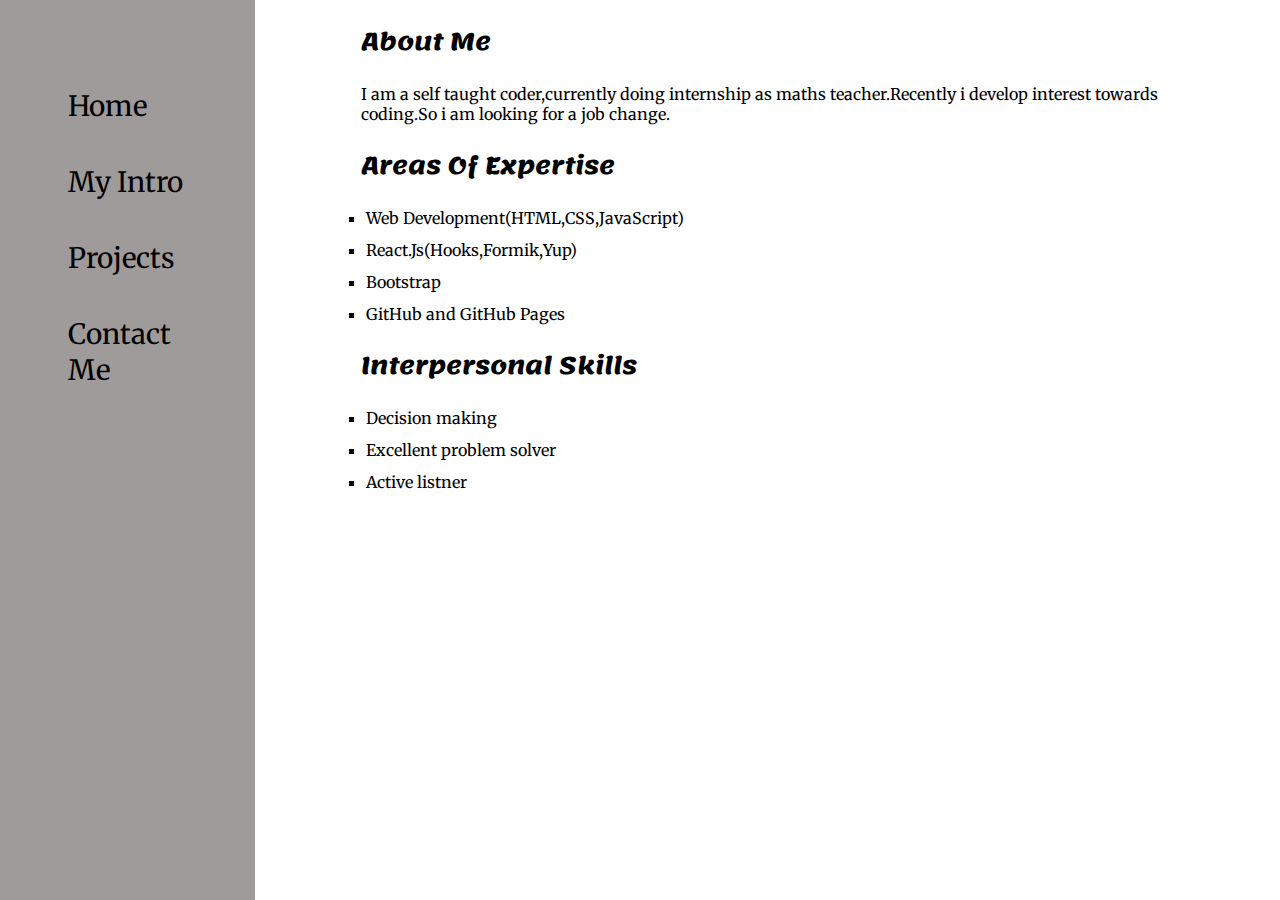
<file: intro.html>
<!DOCTYPE html>
<html lang="en">

<head>
    <meta charset="UTF-8">
    <meta http-equiv="X-UA-Compatible" content="IE=edge">
    <meta name="viewport" content="width=device-width, initial-scale=1.0">
    <title>Akanksha - Web Developer,Programmer,ML Enthusiast </title>
    <link rel="stylesheet" href="style.css">

</head>

<body>
    <div class="container">

        <div class="sidebar sidebargo">
   
            <nav>
                <li><a href="/">Home</a></li>
                <li><a href="/intro.html">My Intro</a></li>
                <li><a href="/service.html">Projects</a></li>
         
                <li><a href="/contact.html">Contact Me</a></li>
            </nav>
        </div>
        <div class="main">
           
<div class="intro">

    <h2>About Me</h2>
    <p> I am a self taught coder,currently doing internship as maths teacher.Recently i develop interest towards coding.So i am looking for a job change.</p>
    <div class="skillcontainer">
        <div class="skill"> 
        <h2>Areas Of Expertise</h2>
        <ul >
            <li>Web Development(HTML,CSS,JavaScript)</li>
            <li>React.Js(Hooks,Formik,Yup)</li>
            <li>Bootstrap</li>
            <li>GitHub and GitHub Pages</li>
        </ul>
    </div>
   
    <div class="skill">
        <h2>Interpersonal Skills</h2>
        <ul>
            <li>Decision making</li>
            <li>Excellent problem solver</li>
            <li>Active listner</li>
        </ul>
    </div>
    </div>
</div>




        </div>
    </div>

    <script src="script.js"></script>
</body>

</html>
</file>
<file: style.css>
@import url('https://fonts.googleapis.com/css2?family=Anek+Malayalam:wght@200&family=Baloo+2:wght@600&family=Caveat:wght@700&family=Dancing+Script&family=Dangrek&family=Eczar:wght@800&family=Fascinate&family=Josefin+Sans:ital,wght@1,500&family=Lemonada:wght@700&display=swap');
@import url('https://fonts.googleapis.com/css2?family=Anek+Malayalam:wght@200&family=Baloo+2:wght@600&family=Caveat:wght@700&family=Dancing+Script&family=Dangrek&family=Eczar:wght@800&family=Fascinate&family=Josefin+Sans:ital,wght@1,500&family=Lemonada:wght@700&display=swap');
@import url('https://fonts.googleapis.com/css2?family=Anek+Malayalam:wght@200&family=Baloo+2:wght@600&family=Caveat:wght@700&family=Dancing+Script&family=Dangrek&family=Eczar:wght@800&family=Fascinate&family=Josefin+Sans:ital,wght@1,500&family=Lemonada:wght@700&family=Merriweather:ital@1&display=swap');
@import url('https://fonts.googleapis.com/css2?family=Anek+Malayalam:wght@200&family=Baloo+2:wght@600&family=Caveat:wght@700&family=Dancing+Script&family=Dangrek&family=Eczar:wght@800&family=Fascinate&family=Fira+Sans+Extra+Condensed:ital,wght@1,300&family=Josefin+Sans:ital,wght@1,500&family=Lemonada:wght@700&family=Merriweather:ital@1&display=swap');
*{
margin: 0;
padding: 0;
}

.sidebar{

    background-color:rgb(160, 155, 155);
 
    font-family: 'Merriweather', serif;
    height: 100vh;
   
    
  
}
.sidebar nav{
    padding: 68px;
}
.sidebar nav li{

    list-style: none;
    font-size: 28px;
    padding: 20px 0px;

}
.sidebar nav li a{
    text-decoration: none;;
    color: black;
}
.main{
    /* background-color:grey; */
    width: 90vw;
}
.container{
    display: flex;
;
}
.infocontainer{
    /* background-color: grey; */
    height: 78vh;
    width: 80vw;
    margin: 144px auto;
  
    display: flex;
    justify-content: space-around;
}
.devInfo{
    font-size: 16px;
    display: flex;
    justify-content: center;
    flex-direction: column;
}
.hello{
font-size: 3em ;
font-family: 'Fira Sans Extra Condensed', sans-serif
}


.name{
font-size: 4em;
font-family: 'Lemonada', cursive;
}


.moreabout{
    font-size: 2em;
    font-family: 'Lemonada', cursive;
    margin-top: 24px;
}

.about{
font-size: 2.5em;
font-family: 'Fira Sans Extra Condensed', sans-serif
}


.buttons{
    margin-top: 2.2em;
    font-size: 16px;
}


 .btn{
padding: 9px 14px;
border-radius: 22px;
color: white;
background-color:rgb(143, 180, 197);
margin:3px 3px ;
font-size: 2em;
font-weight: bold;
cursor: pointer;
}


.btn-sm{
    font-size: 17px;
    padding: 7px 13px;
    margin: 10px 0;
}


.btn:hover{
    background-color:rgb(240, 236, 236);
    color: dodgerblue;
}


.devPic img{
    /* width: 381px; */
    height: 58vh;
}

.contactForm{
    padding: 0 34px;
   margin: 88px ;
    font-family: 'Fira Sans Extra Condensed', sans-serif
    
    
}


.contactForm h1{
    font-family: 'Lemonada', cursive;
  
    padding: 12px 0;
}



.contactForm form div{
    padding: 4px 0;
    display: flex;
    flex-direction: column;
   
}

.contactForm form div input{
/* width: 26vw; */
border-radius: 5px;
margin: 6px 0 0 0;
padding: 3px;
}
.contactForm form{
    /* width: 26vw; */
    
    margin: 0 30px;
    
    }



#emailHelp{
    font-size: 10px;
    color: rgb(6, 6, 27);
    margin: 0 5px;
    padding: 3px 0 0 0;
}


.form-check {
flex-direction: row;
}


#form-check input{
    width:24px;
    margin: 3px 0;
    }
    .intro{
        margin: 10px 88px;
    }

    .intro h2{
    
        font-family: 'Lemonada', cursive;
        margin: 18px;
    }

    .intro p{
    
        font-family: 'Merriweather', serif;
        
        margin: 18px;
    
    }
     .skill li{
        margin: 12px 23px;
        list-style: square;
        font-family: 'Merriweather', serif;
    }



    .hamburger{
        position: absolute;
        cursor: pointer;
        top: 10px;
        left: 10px;
    }
    .ham{
        margin-top: 10px;
    }
    .cross{
        margin-left: 188px;
        margin-top: 10px;
    }

    @media(max-width:1005px){
        *{

        }
        .buttons{
            font-size: 6px;
        }
        .devInfo{
            font-size: 10px;
        }
        .devPic{
            display: none;
        }
        .intro,.contactForm{
            margin: 50px 8px;
        }
    }
</file>
